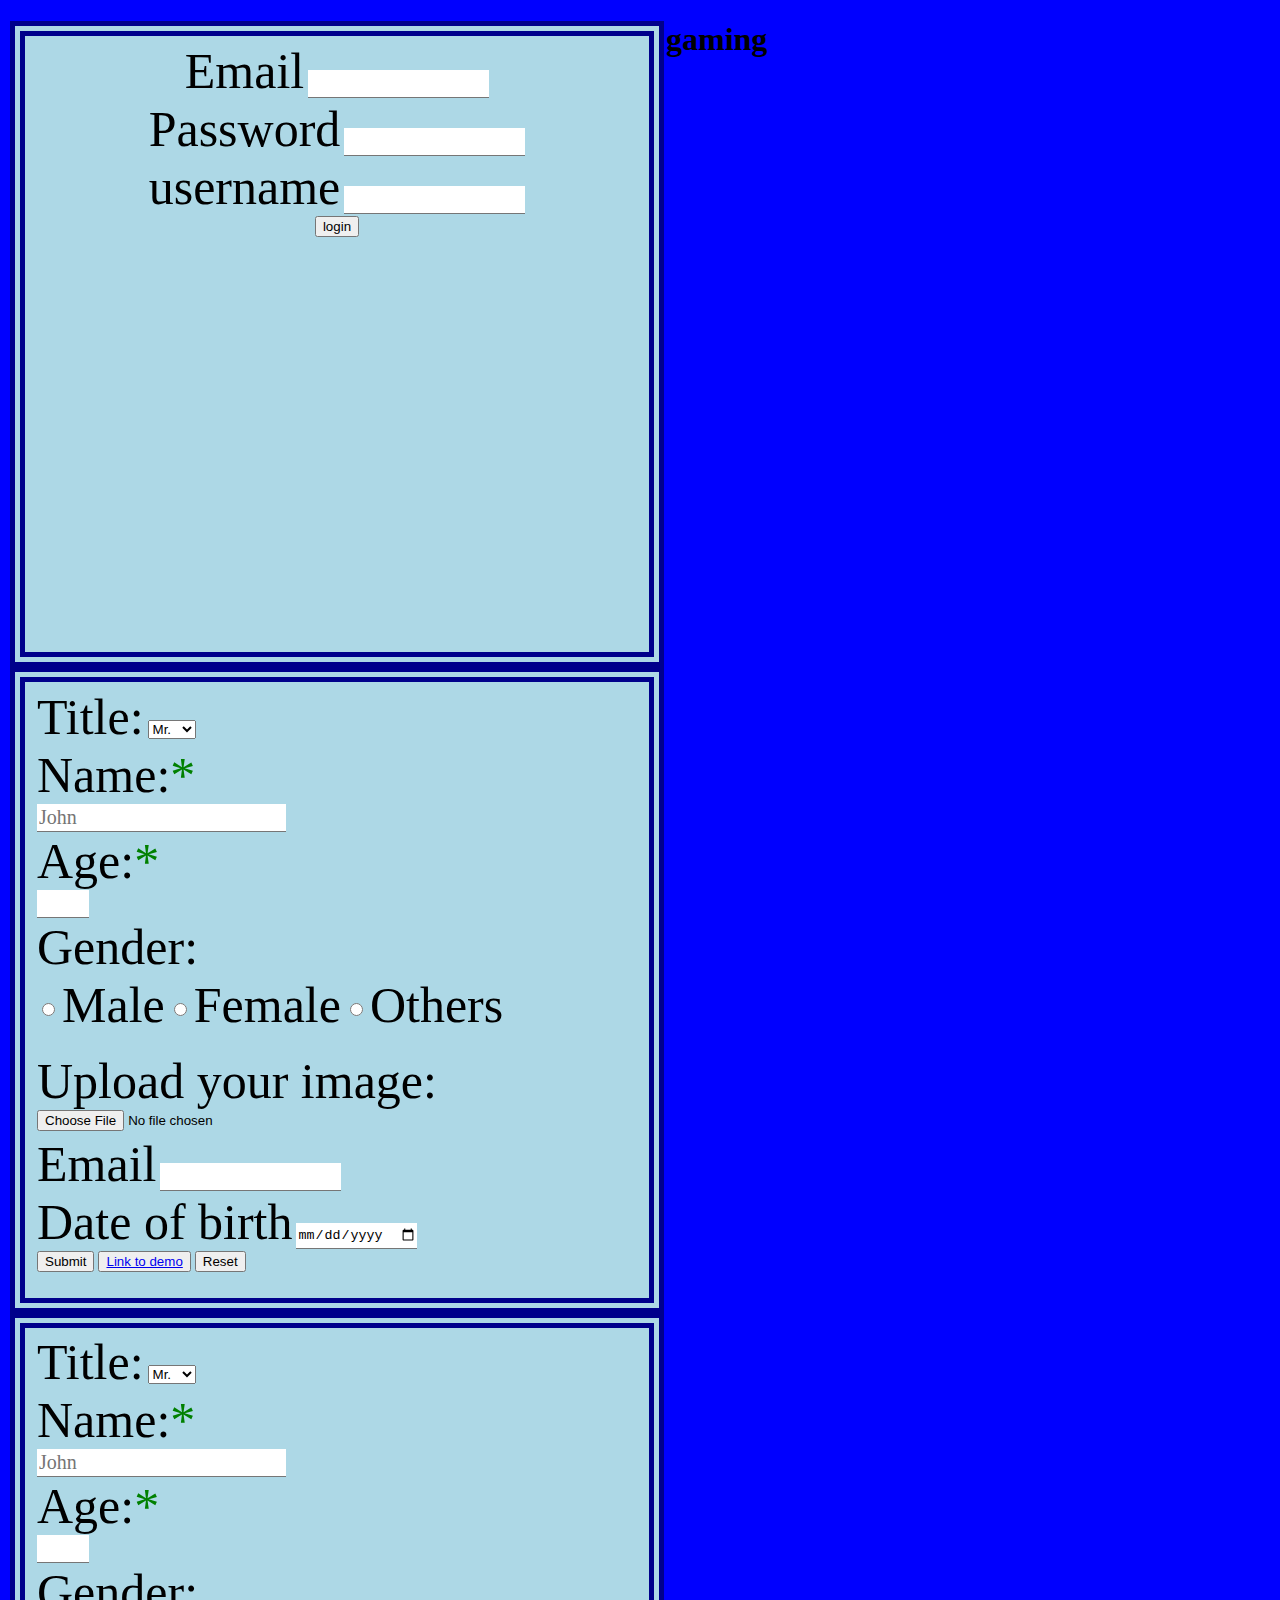
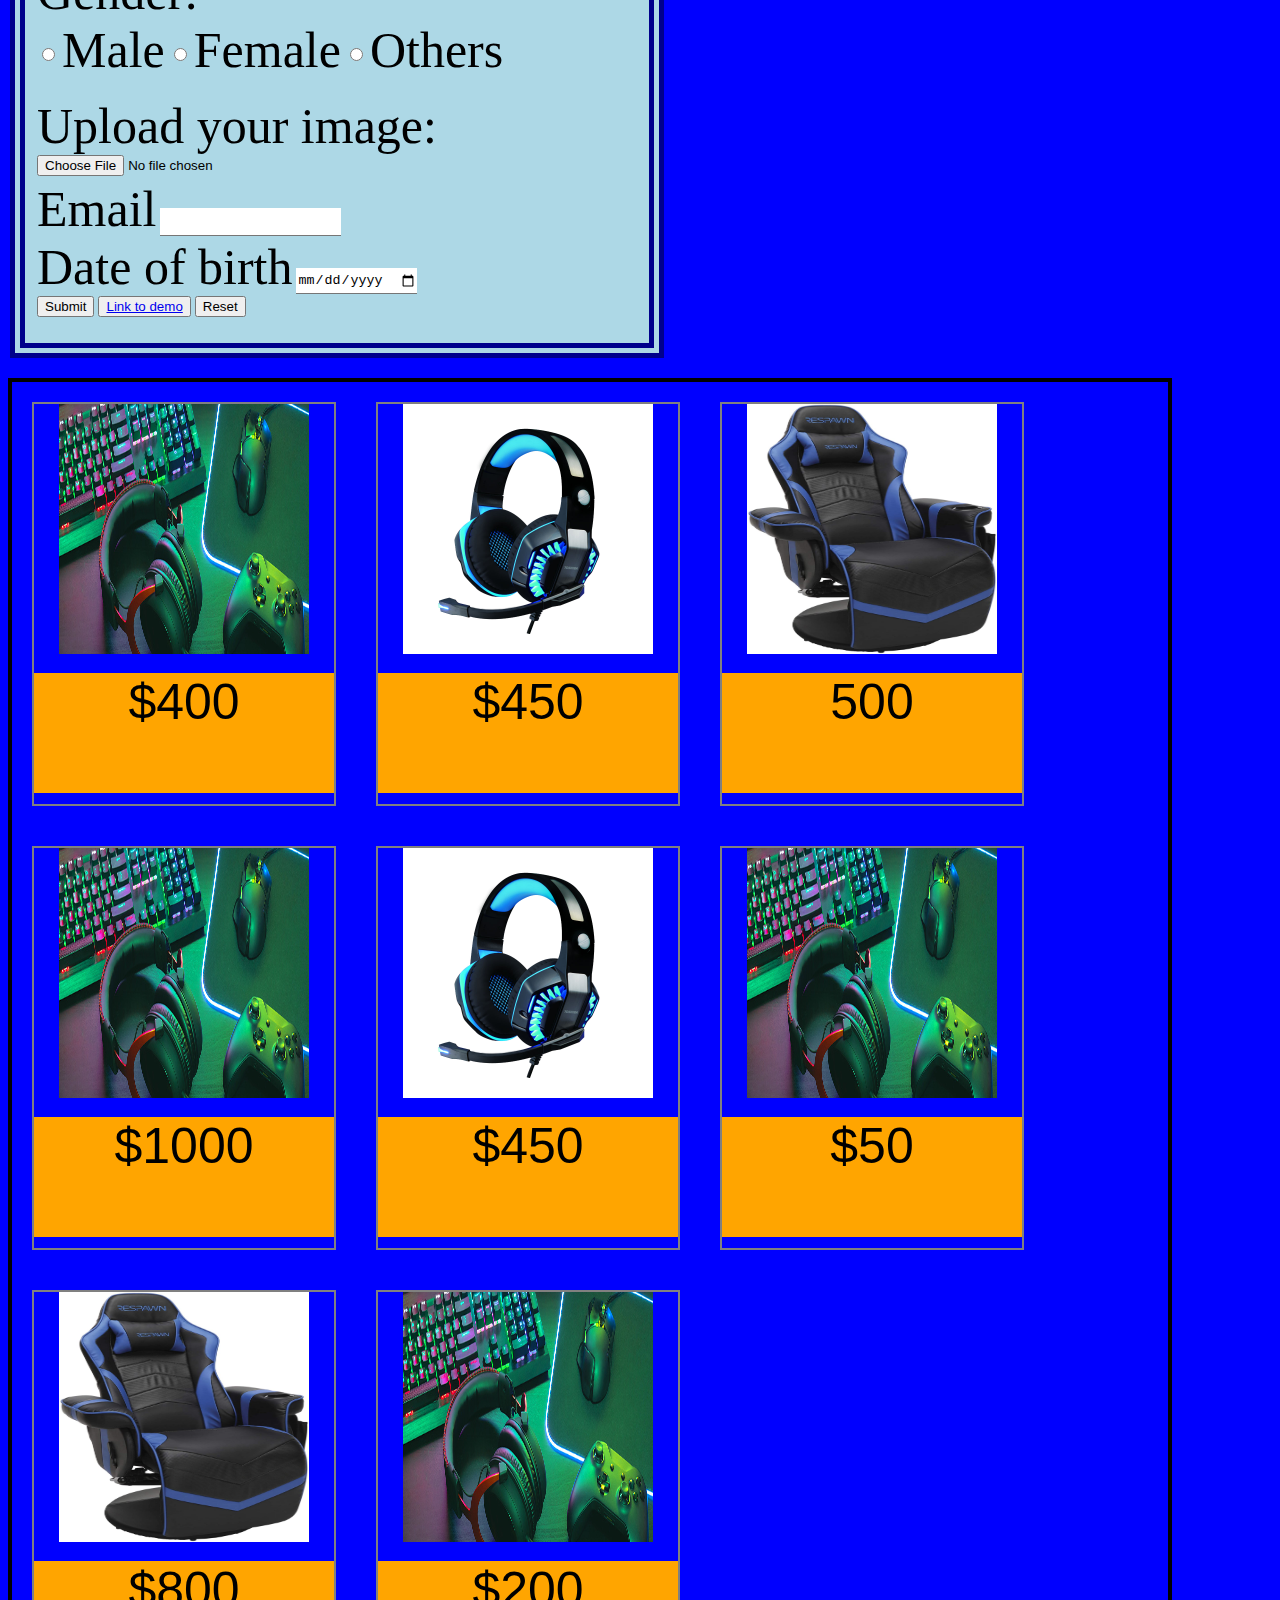
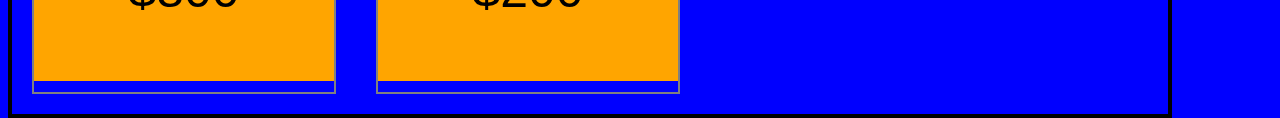
<file: index.html>
<!DOCTYPE html>
<html>
<head>
	<title>cards</title>
	<link rel="stylesheet" type="text/css" href="cards.css">
	<link rel="stylesheet" type="text/css" href="forms.css">

</head>
<body bgcolor="blue">
	<fieldset>
	        <center>
	        <label>Email</label>
			<input type="email" name="email"><br>
			<label>Password</label>
			<input type="password" name="pwd"><br>
			<label>username</label>
			<input type="username" name="username">
			</select><br>
			<button type="login">login</button>
		    </cente>
		    </fieldset>

		    	<form>
		<fieldset>
			<label>Title:</label>
			<select name="title">
				<option value="Mr.">Mr.</option>
				<option value="Ms.">Ms.</option>
				<option value="Mrs.">Mrs.</option>
			</select><br>
			<label>Name:<span>*</span> </label><br>
			<input type="text" name="Name" placeholder="John" required="required"><br>
			<label>Age:<span>*</span> </label><br>
			<input type="number" name="Age" min="5" max="20"><br>
			<label>Gender: </label><br>
			<input type="radio" name="gender" value="Male">
			<label>Male</label>
			<input type="radio" name="gender" value="Female">
			<label>Female</label>
			<input type="radio" name="gender" value="others">
			<label>Others</label><br>
			<br>
			<label>Upload your image:</label>
			<input type="file" name="image"><br>
			<label>Email</label>
			<input type="email" name="email"><br>
			<label>Date of birth</label>
			<input type="date" name="dob"><br>
			<!-- <input type="submit" value="Submit" id="submit"><br> -->
			<button type="submit">Submit</button>
			<button type="button"><a href="demo.html">Link to demo</a></button>
			<button type="reset">Reset</button>
			<!-- button type: submit, button, reset -->
		</fieldset>
	</form>

	<form>
		<fieldset>
			
			<label>Title:</label>
			<select name="title">
				<option value="Mr.">Mr.</option>
				<option value="Ms.">Ms.</option>
				<option value="Mrs.">Mrs.</option>
			</select><br>
			<label>Name:<span>*</span> </label><br>
			<input type="text" name="Name" placeholder="John" required="required"><br>
			<label>Age:<span>*</span> </label><br>
			<input type="number" name="Age" min="5" max="20"><br>
			<label>Gender: </label><br>
			<input type="radio" name="gender" value="Male">
			<label>Male</label>
			<input type="radio" name="gender" value="Female">
			<label>Female</label>
			<input type="radio" name="gender" value="others">
			<label>Others</label><br>
			<br>
			<label>Upload your image:</label>
			<input type="file" name="image"><br>
			<label>Email</label>
			<input type="email" name="email"><br>
			<label>Date of birth</label>
			<input type="date" name="dob"><br>
			<!-- <input type="submit" value="Submit" id="submit"><br> -->
			<button type="submit">Submit</button>
			<button type="button"><a href="demo.html">Link to demo</a></button>
			<button type="reset">Reset</button>
			<!-- button type: submit, button, reset -->
		</fieldset>
	</form>

	<h1>gaming</h1>
	<div id="main">
		<div class="card">
			<img src="gaming.jpg">
			<div class="para">$400</div>
		</div>
		<div class="card">
			<img src="Gaming-headset.jpg">
			<div class="para">$450</div>
	</div>
		<div class="card">
			<img src="RESPAWN-Gaming-Chair.jpg">
			<div class="para">500</div>
	</div>
		<div class="card">
			<img src="gaming.jpg">
			<div class="para">$1000</div>
	
	</div>
		<div class="card">
			<img src="Gaming-headset.jpg">
			<div class="para">$450</div>
			
		</div>
		<div class="card">
			<img src="gaming.jpg">
			<div class="para">$50</div>
			
		</div>
		<div class="card">
			<img src="RESPAWN-Gaming-Chair.jpg">
			<div class="para">$800</div>
			
	 </div>
		<div class="card">
			<img src="gaming.jpg">
			<div class="para">$200</div>
			
		</div>
		
		    
	
			
</body>
</html>
</file>
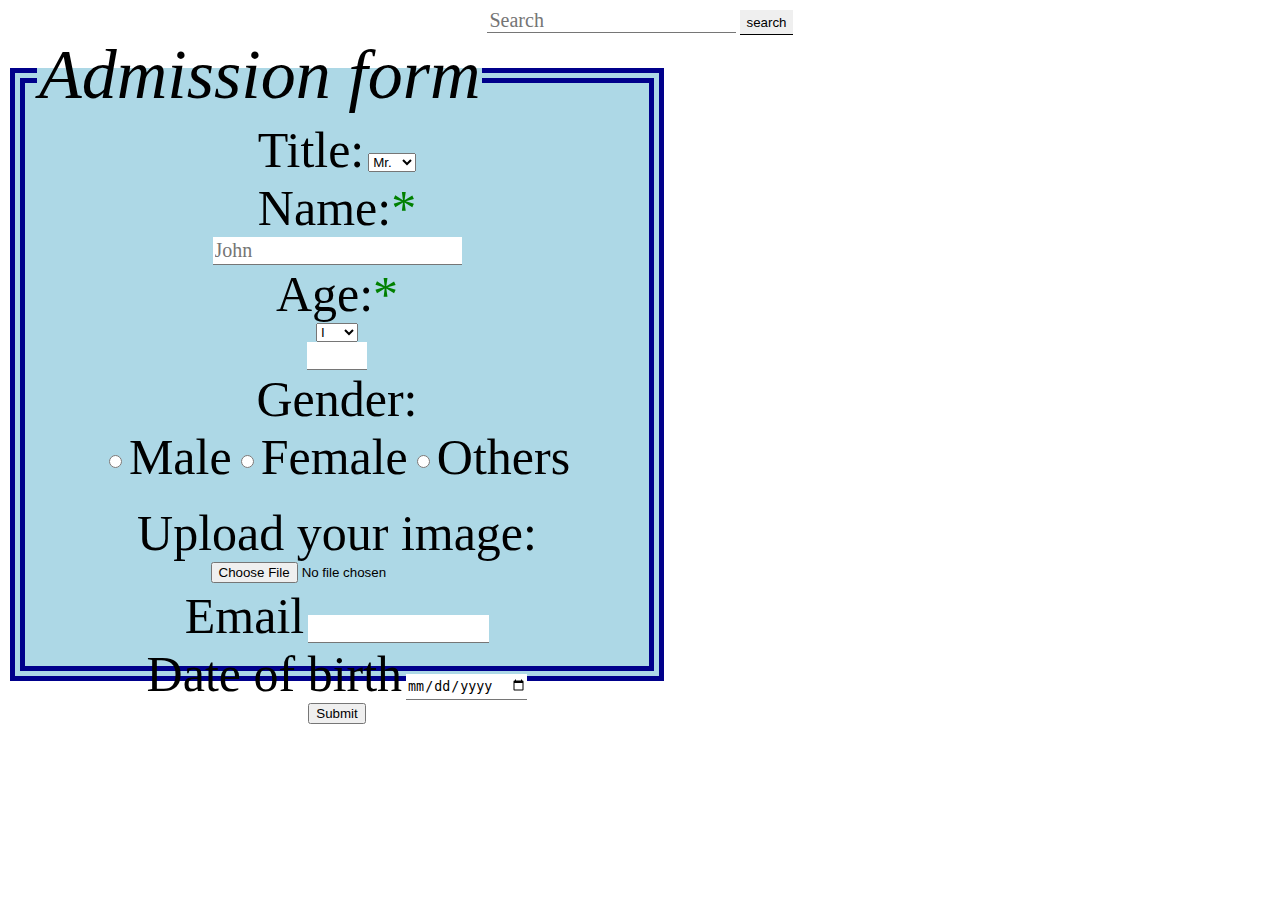
<file: form.html>
<!DOCTYPE html>
<html>
<head>
	<title>Forms</title>
	<link rel="stylesheet" type="text/css" href="forms.css">
</head>
<body>
	<div align="center">
	<input type="search" name="search" placeholder="Search">
	<input type="submit" value="search">
	<form>
		<fieldset>
			<legend>Admission form</legend>
			<label>Title:</label>
			<select name="title">
				<option value="Mr.">Mr.</option>
				<option value="Ms.">Ms.</option>
				<option value="Mrs.">Mrs.</option>
			</select><br>
			<label>Name:<span>*</span> </label><br>
			<input type="text" name="Name" placeholder="John" required="required"><br>
			
			<label>Age:<span>*</span> </label><br>
			<select name="grade">
				<option value="I">I</option>
				<option value="II">I</option>
				<option value="III">III</option>
				<option value="IV">IV</option>
				<option value="V">V</option>
				<option value="VI">VI</option>
				<option value="VII">VII</option>
				<option value="VIII">VIII</option>
				<option value="IX">IX</option>
				<option value="X">X</option>
				<option value="XI">XI</option>
				<option value="XII">XII</option>
			</select><br>
			<input type="number" name="Age" min="1" max="100"><br>
			<label>Gender: </label><br>
			<input type="radio" name="gender" value="Male">
			<label>Male</label>
			<input type="radio" name="gender" value="Female">
			<label>Female</label>
			<input type="radio" name="gender" value="others">
			<label>Others</label><br>
			<br>
			<label>Upload your image:</label>
			<input type="file" name="image"><br>
			<label>Email</label>
			<input type="email" name="email"><br>
			<label>Date of birth</label>
			<input type="date" name="dob"><br>
			<!-- <input type="submit" value="Submit" id="submit"><br> -->
			<button type="submit">Submit</button>
			<!-- button type: submit, button, reset -->
		</fieldset>
	</form>
	</div>
</body>
</html>
</file>
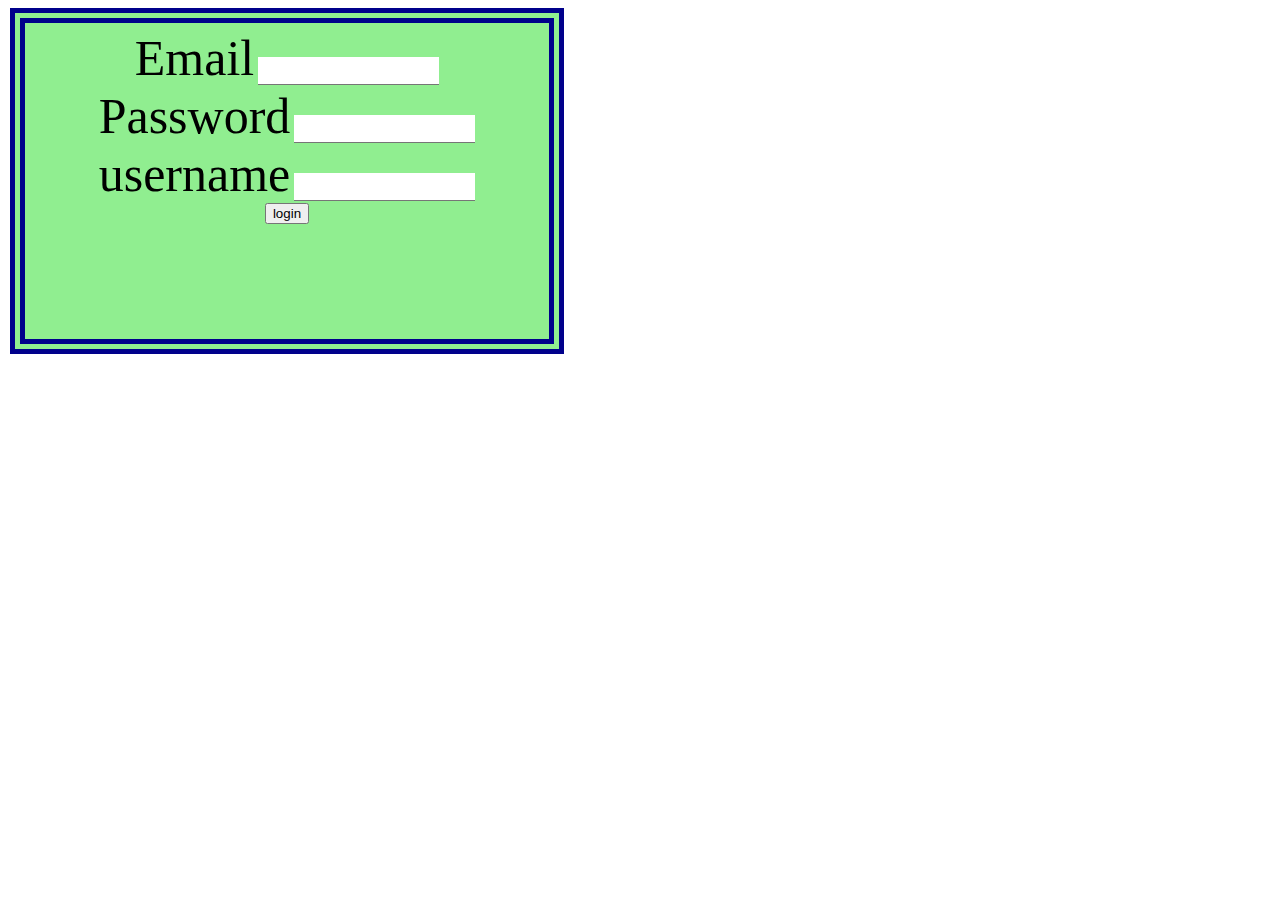
<file: loginform.html>
<!DOCTYPE html>
<html>
<head>
	<title>loginform</title>
</head>
<body>
	<fieldset>
	<link rel="stylesheet" type="text/css" href="loginform.css">
	        <center>
	        <label>Email</label>
			<input type="email" name="email"><br>
			<label>Password</label>
			<input type="password" name="pwd"><br>
			<label>username</label>
			<input type="username" name="username">
			</select><br>
			<button type="login">login</button>
		    </cente>
		    </fieldset>



</body>
</html>
</file>
<file: cards.css>
#main{
	margin-top: 20px;
	margin-right: 100px;
	border: 4px solid black;
	height: 1000px
	background-color:orange;
	float: right;
}
.card{
	width: 300px;
	height: 400px;
    /*background-color:black;*/
    float: left;
    margin: 20px;
    border:2px solid grey;
    filter: brightness();
}
.para{
	text-align: center;
	font-family: "Arial";
	background-color: orange;
	/*color: white;*/
	margin-top: 15px;
	height:120px;
	font-size:50px;
}
	.card:hover{
        box-shadow:5px 5px 15px gray;
}
	img{
		width: 250px;
		height:250px;
		margin-left:25px;
		margin-right: 10px;
	}
</file>
<file: forms.css>
span{
	color: green;
}

label{
	font-family: Karumbi;
	font-size: 50px;
}

legend{
	font-family: italic;
	font-size: 70px;
	font-weight: normal;
	font-style:italic;
}

fieldset{
	background-color: lightblue;
	width: 600px;
	height: 600px;
	border-width: 15px;
	border-color: darkblue;
	border-style: double;
	float: left;
}

input{
	border-width: 0px 0px 1px 0px;
	height: 25px;
}

#submit{
	width: 80px;
	height: 30px;
	background: url(bg09.jpeg);
	border-width: 0px 0px 3px 0px;
}

#submit[value]{
	color: green;
	font-weight: inherit;
}

input[placeholder]{
	font-family:italic;
	font-size: 20px;
}

input:hover{
	border-width: 0px 0px 2px 0px;
	box-shadow: 5px 0px 15px red;
	border-color: red;
}
</file>
<file: loginform.css>
span{
	color: green;
}

label{
	font-family: Karumbi;
	font-size: 50px;
}

legend{
	font-family: italic;
	font-size: 70px;
	font-weight: normal;
	font-style:italic;
}

fieldset{
	background-color: lightgreen;
	width: 500px;
	height: 300px;
	border-width: 15px;
	border-color: darkblue;
	border-style: double;
}

input{
	border-width: 0px 0px 1px 0px;
	height: 25px;
}

#submit{
	width: 80px;
	height: 30px;
	background: url(bg09.jpeg);
	border-width: 0px 0px 3px 0px;
}

#submit[value]{
	color: green;
	font-weight: inherit;
}

input[placeholder]{
	font-family:italic;
	font-size: 20px;
}

input:hover{
	border-width: 0px 0px 2px 0px;
	box-shadow: 5px 0px 15px red;
	border-color: red;
}
</file>
